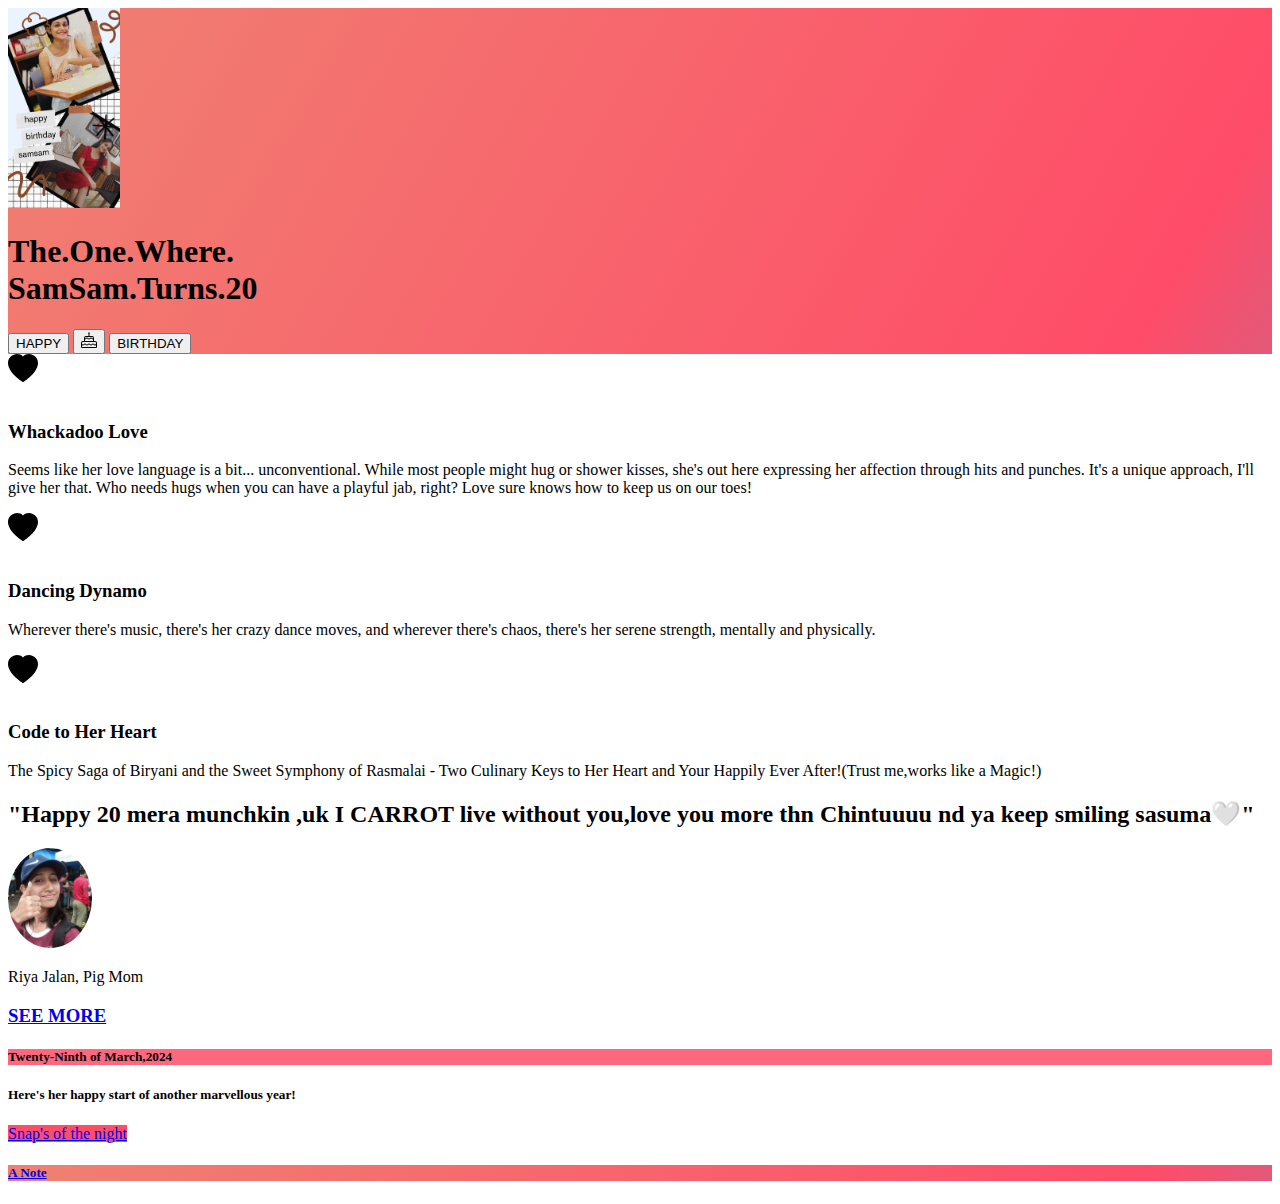
<file: index.html>
<!DOCTYPE html>
<html lang="en">

<head>
  <meta charset="UTF-8">
  <meta name="viewport" content="width=device-width, initial-scale=1.0">
  <title>TinDog</title>
  <link href="https://cdn.jsdelivr.net/npm/bootstrap@5.3.0-alpha3/dist/css/bootstrap.min.css" rel="stylesheet"
    integrity="sha384-KK94CHFLLe+nY2dmCWGMq91rCGa5gtU4mk92HdvYe+M/SXH301p5ILy+dN9+nJOZ" crossorigin="anonymous">
  <link rel="stylesheet" href="./style.css">
</head>

<body>


  <!-- Title -->
  <section id="title" class="gradient-background">

    <div class="container col-xxl-8 px-4 pt-5">
      <div class="row flex-lg-row-reverse align-items-center g-5 pt-3 pb-5">
        <div class="col-10 col-sm-8 col-lg-6">
          <img src="./assets/sam9.png" class="d-block mx-lg-auto img-fluid" alt="Bootstrap Themes" height="200"
            loading="lazy">
        </div>
        <div class="col-lg-6">
          <h1 class="display-5 fw-bold text-body-emphasis lh-1 mb-3">The.One.Where.<br>SamSam.Turns.20</h1>

          <div class="d-grid gap-2 d-md-flex justify-content-md-start">
            <button type="button" class="btn btn-light btn-lg px-4 me-md-2" > HAPPY</button>
            <button type="button" class="btn btn-outline-light btn-lg px-4"><img src="./assets/cake.svg"/> </button>
            <button type="button" class="btn btn-light btn-lg px-4 me-md-2" > BIRTHDAY</button>
          </div>
        </div>
      </div>
    </div>
  </section>




  <!-- Features -->
  <section id="features">
    <div class="container mt-5">
      <div class="row g-4 py-5 row-cols-1 row-cols-lg-3">
        <div class="col d-flex align-items-start">
          <div
            class="icon-square text-body-emphasis bg-body-secondary d-inline-flex align-items-center justify-content-center fs-4 flex-shrink-0 me-3">
            <svg xmlns="http://www.w3.org/2000/svg" width="30" height="30" fill="currentColor" class="bi bi-heart-fill" viewBox="0 0 16 16">
              <path fill-rule="evenodd" d="M8 1.314C12.438-3.248 23.534 4.735 8 15-7.534 4.736 3.562-3.248 8 1.314"/>
            </svg>
          </div>
          <div>
            <h3 class="fs-2">Whackadoo Love</h3>
            <p>Seems like her love language is a bit... unconventional.
               While most people might hug or shower kisses, 
               she's out here expressing her affection through hits and punches.
                It's a unique approach, I'll give her that. Who needs hugs when 
                you can have a playful jab, right? Love sure knows how to keep us on our toes!</p>

          </div>
        </div>
        <div class="col d-flex align-items-start">
          <div
            class="icon-square text-body-emphasis bg-body-secondary d-inline-flex align-items-center justify-content-center fs-4 flex-shrink-0 me-3">
            <svg xmlns="http://www.w3.org/2000/svg" width="30" height="30" fill="currentColor" class="bi bi-heart-fill" viewBox="0 0 16 16">
              <path fill-rule="evenodd" d="M8 1.314C12.438-3.248 23.534 4.735 8 15-7.534 4.736 3.562-3.248 8 1.314"/>
            </svg>
          </div>
          <div>
            <h3 class="fs-2">Dancing Dynamo</h3>
            <p>Wherever there's music, there's her crazy dance moves, and wherever there's chaos, there's her serene strength, mentally and physically. </p>

          </div>
        </div>
        <div class="col d-flex align-items-start">
          <div
            class="icon-square text-body-emphasis bg-body-secondary d-inline-flex align-items-center justify-content-center fs-4 flex-shrink-0 me-3">
            <svg xmlns="http://www.w3.org/2000/svg" width="30" height="30" fill="currentColor" class="bi bi-heart-fill" viewBox="0 0 16 16">
              <path fill-rule="evenodd" d="M8 1.314C12.438-3.248 23.534 4.735 8 15-7.534 4.736 3.562-3.248 8 1.314"/>
            </svg>
          </div>
          <div>
            <h3 class="fs-2">Code to Her Heart</h3>
            <p> The Spicy Saga of Biryani and the Sweet Symphony of Rasmalai
               - Two Culinary Keys to Her Heart and Your Happily Ever After!(Trust me,works like a Magic!)</p>

          </div>
        </div>
      </div>
    </div>
  </section>
  <!-- Testimonial -->
  <section id="testimonial">
    <div class="my-5">
      <div class="p-5 text-center bg-body-tertiary">
        <div class="container py-5">
          <h2 class="text-body-emphasis">"Happy 20 mera munchkin ,uk I CARROT live without you,love you more thn Chintuuuu nd ya keep smiling sasuma🤍"</h2>
          <img class="profile-img mt-5" src="./assets/riya.jpg" alt="dog image">
          <p class="col-lg-8 mx-auto lead mt-2">
            Riya Jalan, Pig Mom
          </p>
        </div>

        <div class="container ">
          <div class="row">
            <div class="col-lg-12 col-sm-3 ">
              <a href="./testemonial.html"><h3>SEE MORE</h3></a>
             
            </div>
            
            </div>
          </div>
        </div>
      </div>
    </div>
  </section>
  <!-- Pricing -->
 
    
  </div>
  <div class="container col-6">
  <div class="card">
    <h5 class="card-header">Twenty-Ninth of March,2024</h5>
    <div class="card-body">
      <h5 class="card-title">Here's her happy start of another marvellous year!</h5>
      <p class="card-text"></p>
      <a href="./album2.html" class="btn btn-primary">Snap's of the night</a>
    </div>
  </div>
</div>


  
  <!-- Footer -->
  <section id="contact" class="gradient-background">
    <div class="container ">
      <footer class="row row-cols-1 row-cols-sm-2 row-cols-md-5 py-5 mt-5 border-top">
        <div class="col mb-3">

          <p class="text-body-secondary"><a href="./aboutme.html"><h5>A Note</h5></a></p>
        </div>

        <div class="col mb-3">

        </div>

        

        

        
      </footer>
    </div>
  </section>
</body>

</html>
</file>
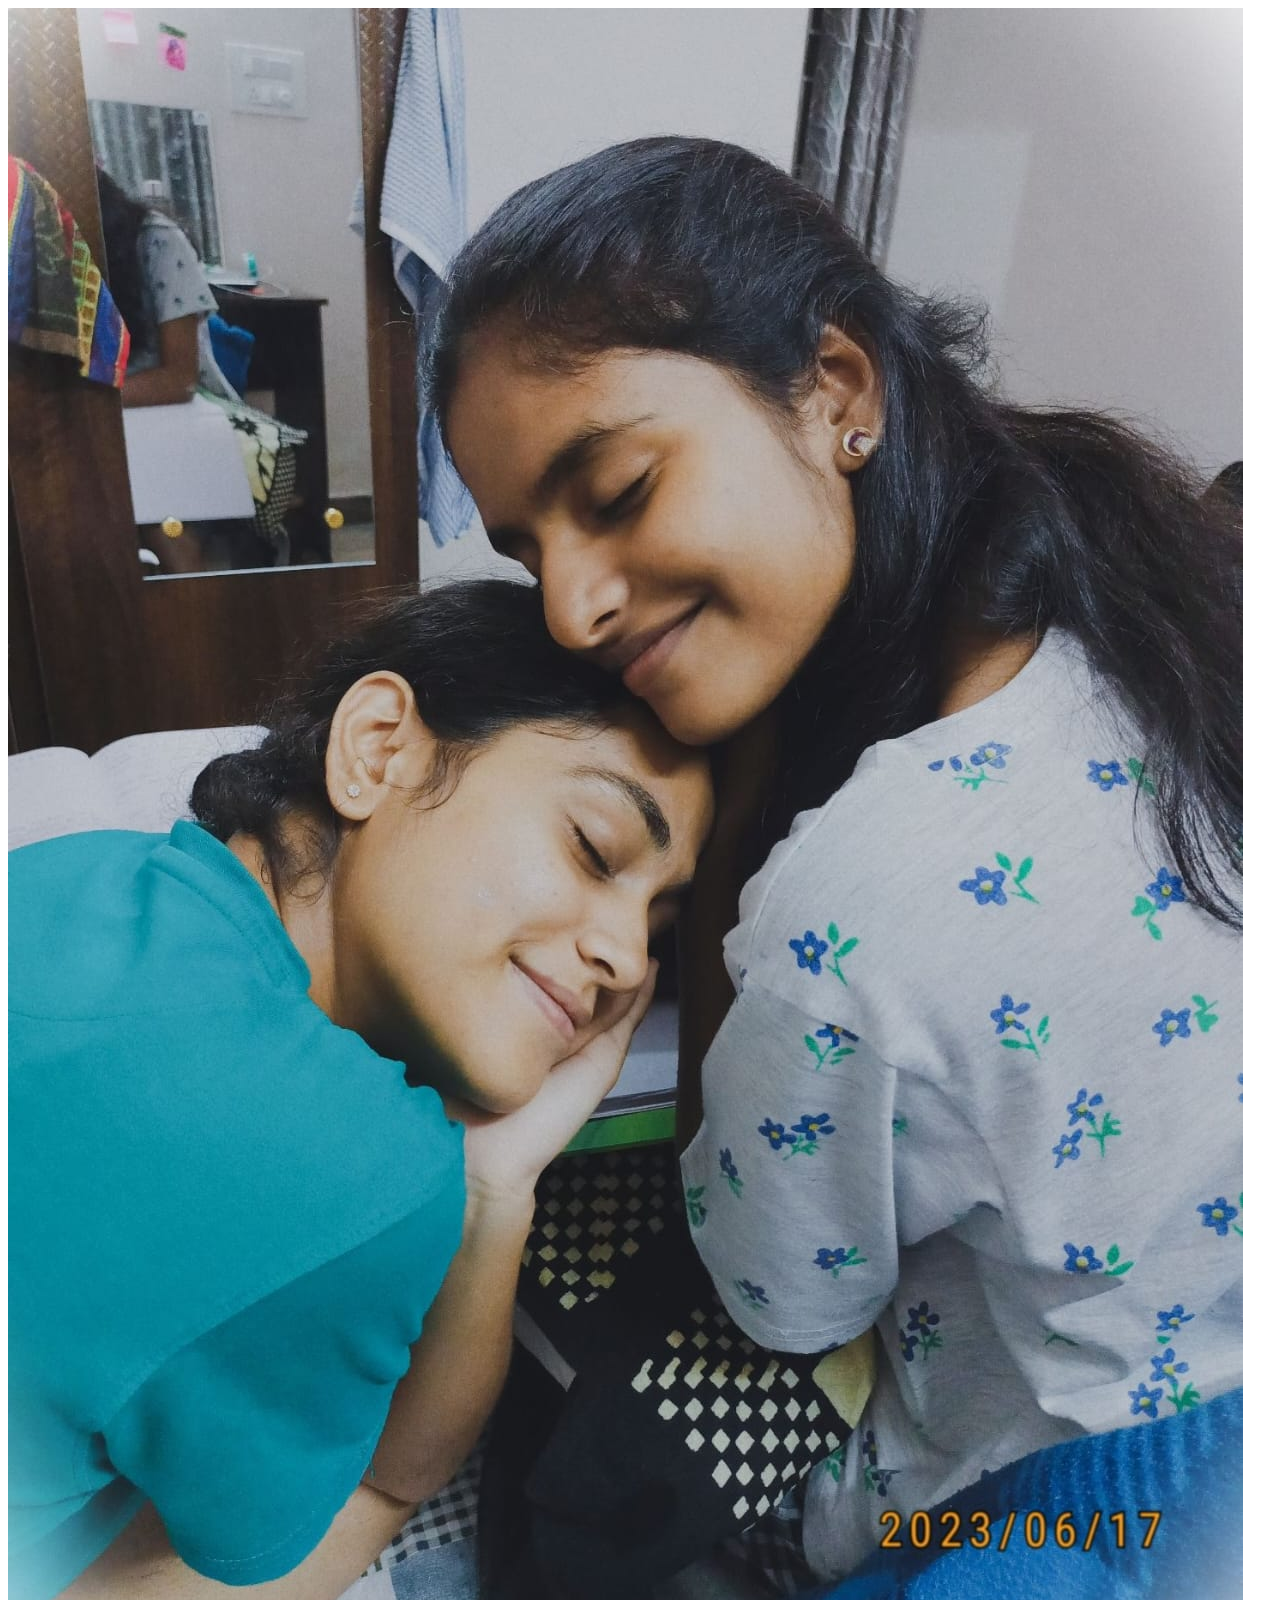
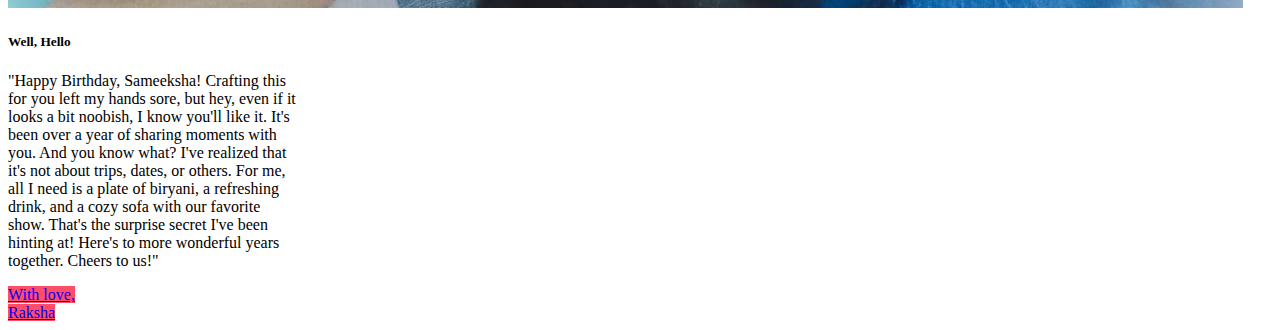
<file: aboutme.html>
<!DOCTYPE html>
<html lang="en">
<head>
    <meta charset="UTF-8">
    <meta name="viewport" content="width=device-width, initial-scale=1.0">
    <title>Document</title>
    <link href="https://cdn.jsdelivr.net/npm/bootstrap@5.3.0-alpha3/dist/css/bootstrap.min.css" rel="stylesheet"
    integrity="sha384-KK94CHFLLe+nY2dmCWGMq91rCGa5gtU4mk92HdvYe+M/SXH301p5ILy+dN9+nJOZ" crossorigin="anonymous">
  <link rel="stylesheet" href="./style.css">
</head>
<body>
    <div class="container col-3">
    <div class="card" style="width: 18rem;">
        <img src="./assets/rasam.jpg" class="card-img-top" alt="...">
        <div class="card-body">
          <h5 class="card-title">Well, Hello</h5>
          <p class="card-text">"Happy Birthday, Sameeksha!
             Crafting this for you left my hands sore, but hey, even if it looks a bit noobish,
              I know  you'll like it. It's been over a year of sharing moments with you.
               And you know what? I've realized that it's not about  trips, dates, or others.
                For me, all I need is a plate of biryani, a refreshing drink, and a cozy sofa
                 with our favorite show. That's the surprise secret I've been hinting at!
                  Here's to more wonderful years together. Cheers to us!"</p>
          <a href="#" class="btn btn-primary align-items-center"> With love,<br> Raksha</a>
        </div>
      </div>
    </div>
    
</body>
</html>
</file>
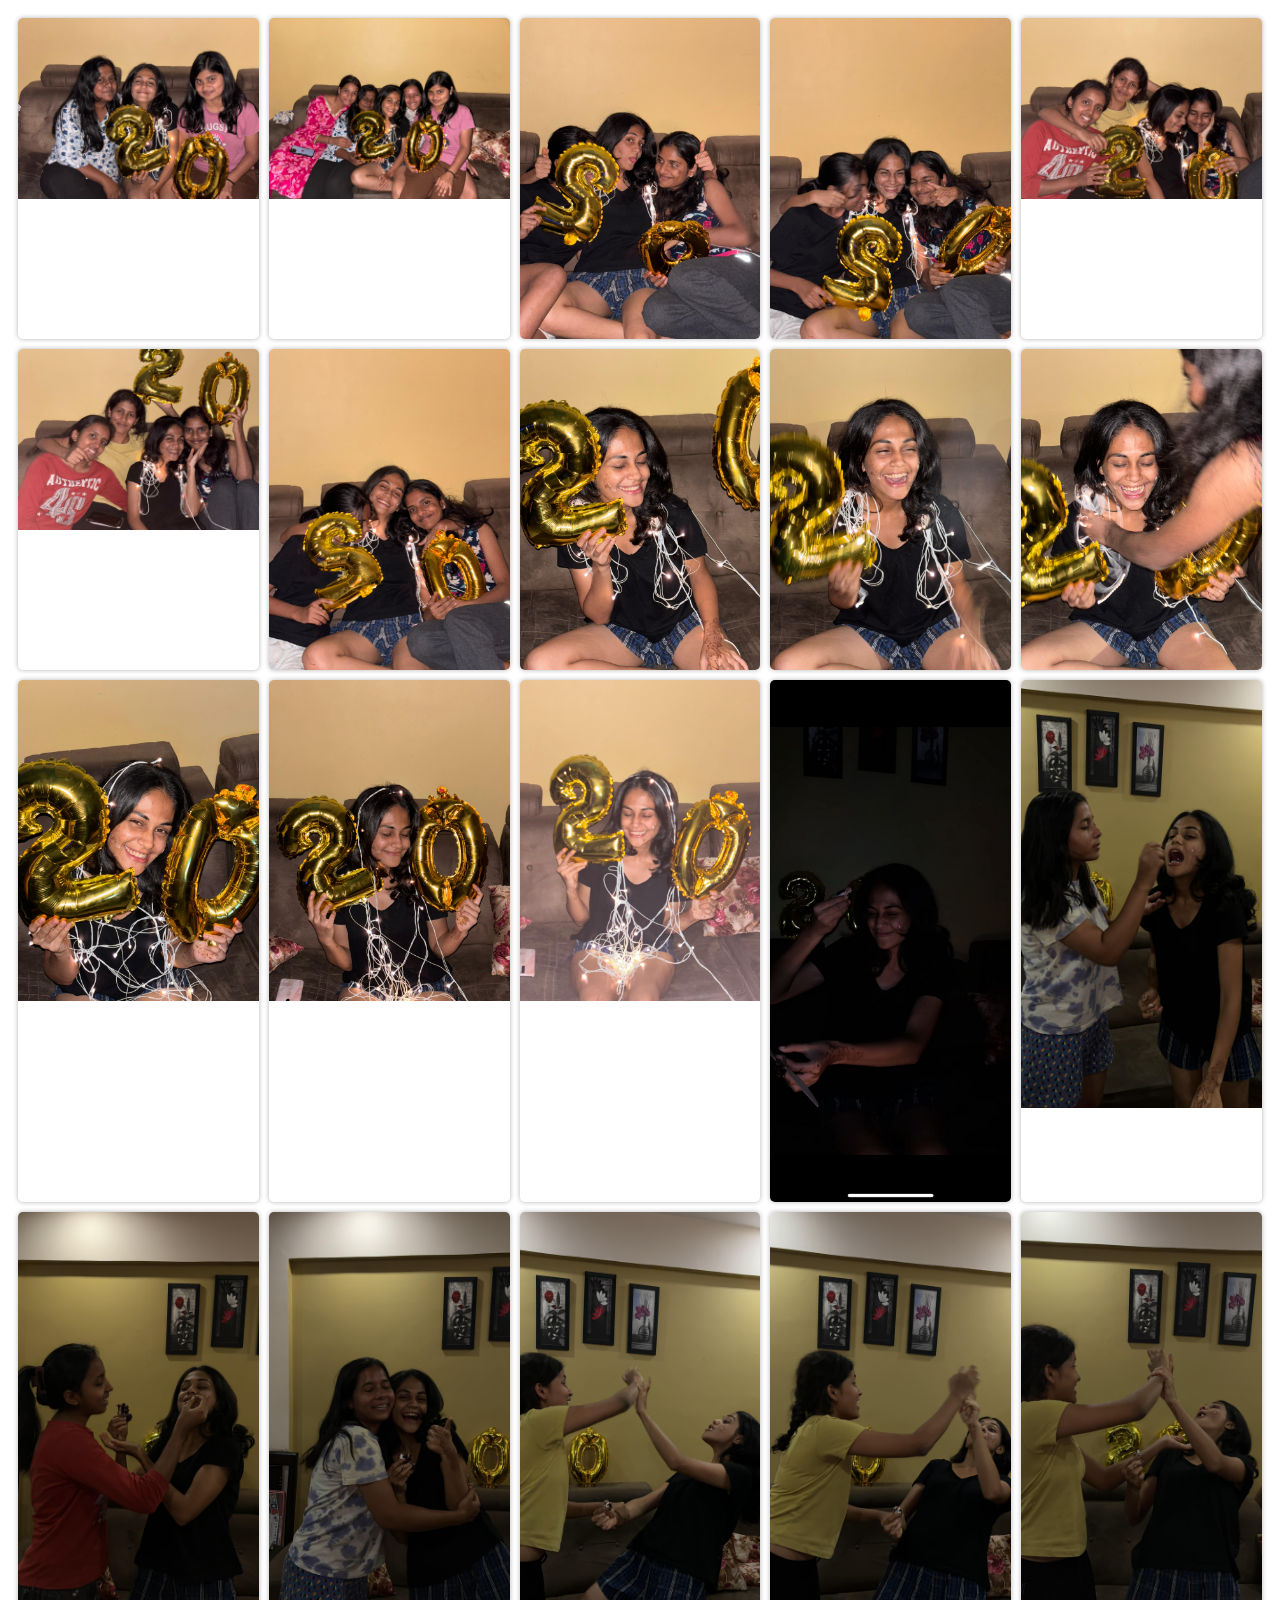
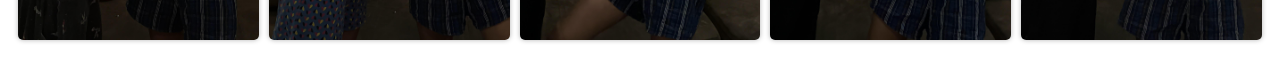
<file: album2.html>
<!DOCTYPE html>
<html lang="en">
<head>
<meta charset="UTF-8">
<meta name="viewport" content="width=device-width, initial-scale=1.0">
<title>Photo Gallery</title>
<style>
  /* Style the gallery container */
  .gallery {
    display: grid;
    grid-template-columns: repeat(auto-fill, minmax(200px, 1fr)); /* Adjust the minimum and maximum width of each grid item */
    gap: 10px; /* Gap between grid items */
    padding: 10px;
  }

  /* Style the gallery items */
  .gallery-item {
    width: 100%;
    max-width: 100%;
    height: auto;
    border-radius: 5px;
    overflow: hidden;
    box-shadow: 0 0 5px rgba(0, 0, 0, 0.3); /* Add shadow effect */
  }

  /* Style the images */
  .gallery-item img {
    width: 100%;
    height: auto;
    display: block;
  }
</style>
</head>
<body>
  <div class="gallery">
    <!-- Gallery items -->
    <div class="gallery-item">
      <img src="./assets/album1.jpg" alt="Image 1">
    </div>
    <div class="gallery-item">
      <img src="./assets/album2.jpg" alt="Image 2">
    </div>
    <div class="gallery-item">
      <img src="./assets/album3.jpg" alt="Image 3">
    </div>
    <div class="gallery-item">
        <img src="./assets/album4.jpg" alt="Image 1">
    </div>
    <div class="gallery-item">
        <img src="./assets/album5.jpg" alt="Image 2">
    </div>
    <div class="gallery-item">
        <img src="./assets/album6.jpg" alt="Image 3">
    </div>
    <div class="gallery-item">
        <img src="./assets/album8.jpg" alt="Image 1">
    </div>
    <div class="gallery-item">
        <img src="./assets/album9.jpg" alt="Image 2">
    </div>
    <div class="gallery-item">
        <img src="./assets/album10.jpg" alt="Image 3">
    </div>
    <div class="gallery-item">
        <img src="./assets/album11.jpg" alt="Image 1">
    </div>
    <div class="gallery-item">
        <img src="./assets/album12.jpg" alt="Image 2">
    </div>
    <div class="gallery-item">
        <img src="./assets/album13.jpg" alt="Image 3">
    </div>
    <div class="gallery-item">
        <img src="./assets/album14.jpg" alt="Image 1">
    </div>
    <div class="gallery-item">
        <img src="./assets/album15.jpg" alt="Image 2">
    </div>
    <div class="gallery-item">
        <img src="./assets/album16.jpg" alt="Image 3">
    </div>
    <div class="gallery-item">
        <img src="./assets/album18.jpg" alt="Image 1">
    </div>
    <div class="gallery-item">
        <img src="./assets/album17.jpg" alt="Image 1">
    </div>
    <div class="gallery-item">
        <img src="./assets/album19.jpg" alt="Image 2">
    </div>
    <div class="gallery-item">
        <img src="./assets/album20.jpg" alt="Image 3">
    </div>
    <div class="gallery-item">
        <img src="./assets/album21.jpg" alt="Image 1">
    </div>
   
    <!-- Add more gallery items as needed -->
  </div>
</body>
</html>
</file>
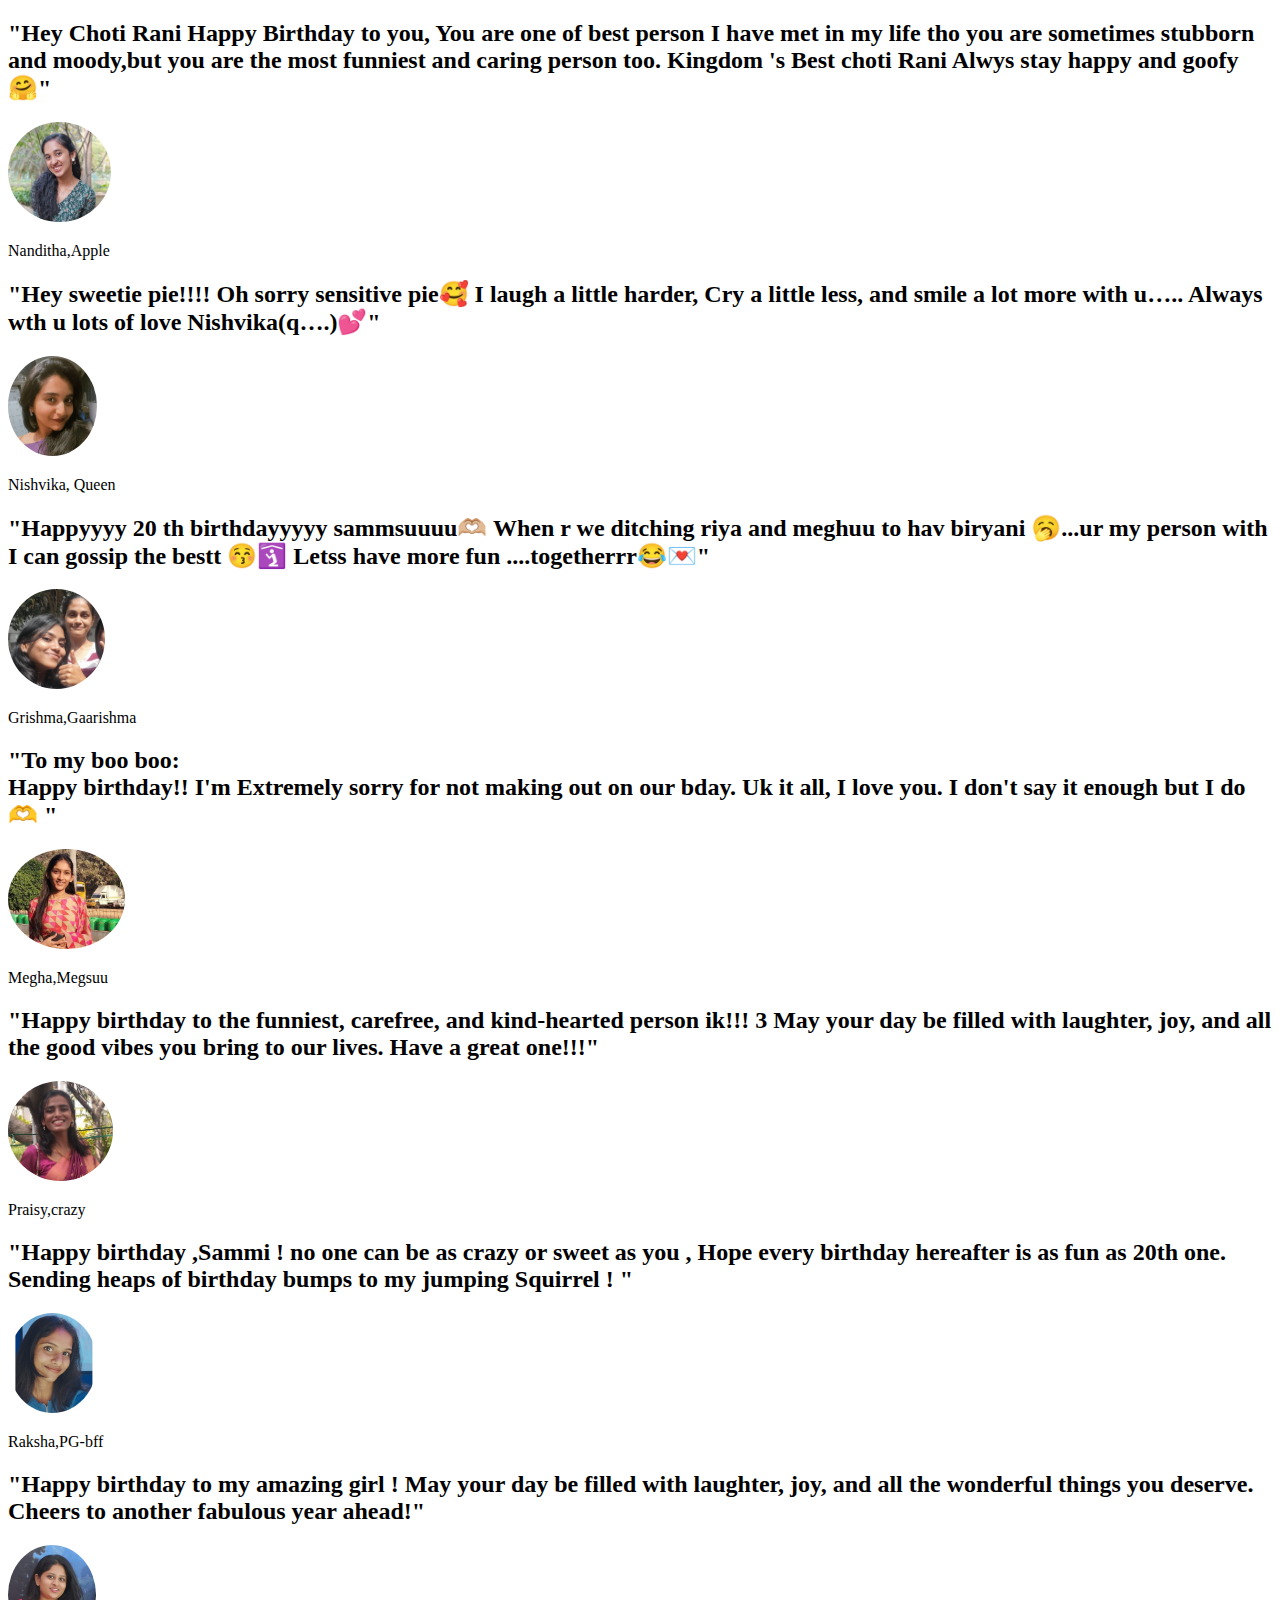
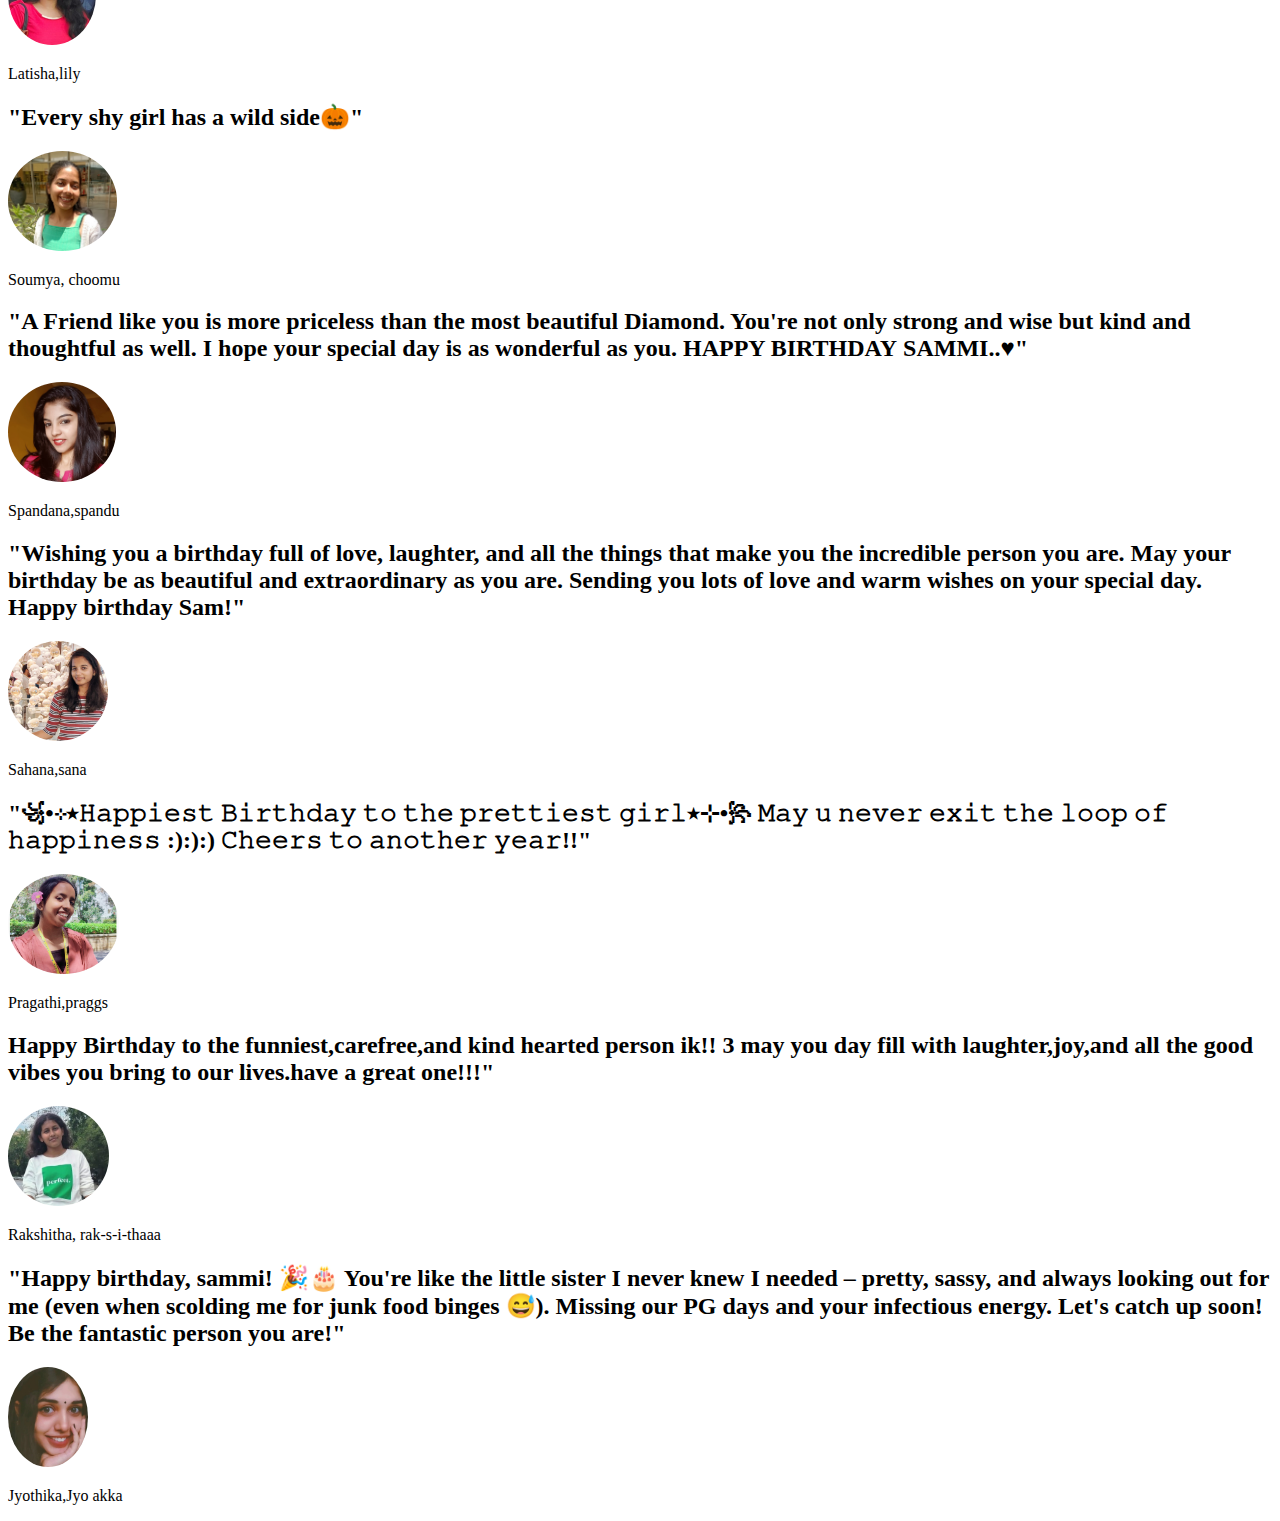
<file: testemonial.html>
<!DOCTYPE html>
<html lang="en">

<head>
  <meta charset="UTF-8">
  <meta name="viewport" content="width=device-width, initial-scale=1.0">
  <title>TinDog</title>
  <link href="https://cdn.jsdelivr.net/npm/bootstrap@5.3.0-alpha3/dist/css/bootstrap.min.css" rel="stylesheet"
    integrity="sha384-KK94CHFLLe+nY2dmCWGMq91rCGa5gtU4mk92HdvYe+M/SXH301p5ILy+dN9+nJOZ" crossorigin="anonymous">
  <link rel="stylesheet" href="./style.css">
</head>

<body>
  <section id="testimonial">
    <div class="my-5">
      <div class="p-5 text-center bg-body-tertiary">
        <div class="container py-5">
          <h2 class="text-body-emphasis">"Hey Choti Rani
            Happy Birthday to you,  You are one of best person I have met in my life tho you are sometimes stubborn and moody,but you are the most funniest and caring person too.
             Kingdom 's Best  choti Rani Alwys stay happy and goofy  🤗"</h2>
          <img class="profile-img mt-5" src="./assets/nanditha.jpg" alt="dog image">
          <p class="col-lg-8 mx-auto lead mt-2">
            Nanditha,Apple
          </p>
        </div>

        <div class="container">
          <div class="row">
            <div class="col-lg-3 col-sm-12">
              
             
            </div>
            
            </div>
          </div>
        </div>
      </div>
    </div>
  </section>


  <section id="testimonial">
    <div class="my-5">
      <div class="p-5 text-center bg-body-tertiary">
        <div class="container py-5">
          <h2 class="text-body-emphasis">"Hey sweetie pie!!!! Oh sorry sensitive pie🥰
            I laugh a little harder,
            Cry a little less, and smile a lot more with u…..
            Always wth u lots of love 
            Nishvika(q….)💕"</h2>
          <img class="profile-img mt-5" src="./assets/nishvika.jpg" alt="dog image">
          <p class="col-lg-8 mx-auto lead mt-2">
            Nishvika, Queen
          </p>
        </div>

        <div class="container">
          <div class="row">
            <div class="col-lg-3 col-sm-12">
              
             
            </div>
            
            </div>
          </div>
        </div>
      </div>
    </div>
  </section>



  <section id="testimonial">
    <div class="my-5">
      <div class="p-5 text-center bg-body-tertiary">
        <div class="container py-5">
          <h2 class="text-body-emphasis">"Happyyyy 20 th birthdayyyyy sammsuuuu🫶🏼
            When r we ditching riya and meghuu to hav biryani 🥱...ur my person with I can  gossip the bestt 😚🛐
            Letss have more fun ....togetherrr😂💌"</h2>
          <img class="profile-img mt-5" src="./assets/grish.jpg" alt="dog image">
          <p class="col-lg-8 mx-auto lead mt-2">
            Grishma,Gaarishma
          </p>
        </div>

        <div class="container">
          <div class="row">
            <div class="col-lg-3 col-sm-12">
              
             
            </div>
            
            </div>
          </div>
        </div>
      </div>
    </div>
  </section>



  <section id="testimonial">
    <div class="my-5">
      <div class="p-5 text-center bg-body-tertiary">
        <div class="container py-5">
          <h2 class="text-body-emphasis">"To my boo boo:<br>Happy birthday!!
            I'm Extremely sorry for not making out on our bday.
            Uk it all, I love you. 
            I don't say it enough but I do🫶
            "</h2>
          <img class="profile-img mt-5" src="./assets/meghuu.jpg" alt="dog image">
          <p class="col-lg-8 mx-auto lead mt-2">
            Megha,Megsuu
          </p>
        </div>

        <div class="container">
          <div class="row">
            <div class="col-lg-3 col-sm-12">
              
             
            </div>
            
            </div>
          </div>
        </div>
      </div>
    </div>
  </section>




  <section id="testimonial">
    <div class="my-5">
      <div class="p-5 text-center bg-body-tertiary">
        <div class="container py-5">
          <h2 class="text-body-emphasis">"Happy birthday to the funniest, carefree, and kind-hearted person ik!!! 3 May your day be filled with laughter, joy, and all the good vibes you bring to our lives. Have a great one!!!"</h2>
          <img class="profile-img mt-5" src="./assets/praisy.jpg" alt="dog image">
          <p class="col-lg-8 mx-auto lead mt-2">
            Praisy,crazy
          </p>
        </div>

        <div class="container">
          <div class="row">
            <div class="col-lg-3 col-sm-12">
              
             
            </div>
            
            </div>
          </div>
        </div>
      </div>
    </div>
  </section>

  <section id="testimonial">
    <div class="my-5">
      <div class="p-5 text-center bg-body-tertiary">
        <div class="container py-5">
          <h2 class="text-body-emphasis">"Happy birthday ,Sammi ! no one can be as crazy or sweet as you ,
            Hope every birthday hereafter is as  fun as 20th one.
             Sending heaps of birthday bumps to my jumping Squirrel !
            "</h2>
          <img class="profile-img mt-5" src="./assets/raksha.jpg" alt="dog image">
          <p class="col-lg-8 mx-auto lead mt-2">
            Raksha,PG-bff
          </p>
        </div>

        <div class="container">
          <div class="row">
            <div class="col-lg-3 col-sm-12">
              
             
            </div>
            
            </div>
          </div>
        </div>
      </div>
    </div>
  </section>
  <section id="testimonial">
    <div class="my-5">
      <div class="p-5 text-center bg-body-tertiary">
        <div class="container py-5">
          <h2 class="text-body-emphasis">"Happy birthday to my amazing girl ! May your day be filled with laughter, joy, and all the wonderful things you deserve. Cheers to another fabulous year ahead!"</h2>
          <img class="profile-img mt-5" src="./assets/lily.jpg" alt="dog image">
          <p class="col-lg-8 mx-auto lead mt-2">
            
            Latisha,lily
          </p>
        </div>

        <div class="container">
          <div class="row">
            <div class="col-lg-3 col-sm-12">
              
             
            </div>
            
            </div>
          </div>
        </div>
      </div>
    </div>
  </section>
  <section id="testimonial">
    <div class="my-5">
      <div class="p-5 text-center bg-body-tertiary">
        <div class="container py-5">
          <h2 class="text-body-emphasis">"Every shy girl has a wild side🎃"</h2>
          <img class="profile-img mt-5" src="./assets/soumya.jpg" alt="dog image">
          <p class="col-lg-8 mx-auto lead mt-2">
            Soumya, choomu
          </p>
        </div>

        <div class="container">
          <div class="row">
            <div class="col-lg-3 col-sm-12">
              
             
            </div>
            
            </div>
          </div>
        </div>
      </div>
    </div>
  </section>

  <section id="testimonial">
    <div class="my-5">
      <div class="p-5 text-center bg-body-tertiary">
        <div class="container py-5">
          <h2 class="text-body-emphasis">"A Friend like you is more priceless than the most beautiful Diamond. You're not only strong and wise but kind and thoughtful as well. I hope your special day is as wonderful as you. HAPPY BIRTHDAY SAMMI..♥"</h2>
          <img class="profile-img mt-5" src="./assets/spandu.jpg" alt="dog image">
          <p class="col-lg-8 mx-auto lead mt-2">
            Spandana,spandu
          </p>
        </div>

        <div class="container">
          <div class="row">
            <div class="col-lg-3 col-sm-12">
              
             
            </div>
            
            </div>
          </div>
        </div>
      </div>
    </div>
  </section>

  <section id="testimonial">
    <div class="my-5">
      <div class="p-5 text-center bg-body-tertiary">
        <div class="container py-5">
          <h2 class="text-body-emphasis">"Wishing you a birthday full of love, laughter, and all the things that make you the incredible person you are. May your birthday be as beautiful and extraordinary as you are. Sending you lots of love and warm wishes on your special day. Happy birthday Sam!"</h2>
          <img class="profile-img mt-5" src="./assets/sahana.jpg" alt="dog image">
          <p class="col-lg-8 mx-auto lead mt-2">
            Sahana,sana
          </p>
        </div>

        <div class="container">
          <div class="row">
            <div class="col-lg-3 col-sm-12">
              
             
            </div>


            
            </div>
          </div>
        </div>
      </div>
    </div>
  </section>

  

  <section id="testimonial">
    <div class="my-5">
      <div class="p-5 text-center bg-body-tertiary">
        <div class="container py-5">
          <h2 class="text-body-emphasis">"꧁•⊹٭𝙷𝚊𝚙𝚙𝚒𝚎𝚜𝚝 𝙱𝚒𝚛𝚝𝚑𝚍𝚊𝚢 𝚝𝚘 𝚝𝚑𝚎           𝚙𝚛𝚎𝚝𝚝𝚒𝚎𝚜𝚝 𝚐𝚒𝚛𝚕٭⊹•꧂
            𝙼𝚊𝚢 𝚞 𝚗𝚎𝚟𝚎𝚛 𝚎𝚡𝚒𝚝 𝚝𝚑𝚎 𝚕𝚘𝚘𝚙 𝚘𝚏 𝚑𝚊𝚙𝚙𝚒𝚗𝚎𝚜𝚜 :):):)
            
            𝙲𝚑𝚎𝚎𝚛𝚜 𝚝𝚘 𝚊𝚗𝚘𝚝𝚑𝚎𝚛 𝚢𝚎𝚊𝚛!!"</h2>
          <img class="profile-img mt-5" src="./assets/praggs.jpg" alt="dog image">
          <p class="col-lg-8 mx-auto lead mt-2">
            Pragathi,praggs
          </p>
        </div>

        <div class="container">
          <div class="row">
            <div class="col-lg-3 col-sm-12">
              
             
            </div>
            
            </div>
          </div>
        </div>
      </div>
    </div>
  </section>

  <section id="testimonial">
    <div class="my-5">
      <div class="p-5 text-center bg-body-tertiary">
        <div class="container py-5">
          <h2 class="text-body-emphasis">Happy Birthday to the funniest,carefree,and kind hearted person ik!! 3 may you day fill with laughter,joy,and all the good vibes you bring to our lives.have a great one!!!"</h2>
          <img class="profile-img mt-5" src="./assets/rakshitha.jpg" alt="dog image">
          <p class="col-lg-8 mx-auto lead mt-2">
            Rakshitha, rak-s-i-thaaa
          </p>
        </div>

        <div class="container">
          <div class="row">
            <div class="col-lg-3 col-sm-12">
              
             
            </div>
            
            </div>
          </div>
        </div>
      </div>
    </div>
  </section>

  <section id="testimonial">
    <div class="my-5">
      <div class="p-5 text-center bg-body-tertiary">
        <div class="container py-5">
          <h2 class="text-body-emphasis">"Happy birthday, sammi! 🎉🎂 You're like the little sister I never knew I needed – pretty, sassy, and always looking out for me (even when scolding me for junk food binges 😅). Missing our PG days and your infectious energy. Let's catch up soon! Be the fantastic person you are!"</h2>
          <img class="profile-img mt-5" src="./assets/jyo.jpg" alt="dog image">
          <p class="col-lg-8 mx-auto lead mt-2">
            Jyothika,Jyo akka
          </p>
        </div>

        <div class="container">
          <div class="row">
            <div class="col-lg-3 col-sm-12">
              
             
            </div>
            
            </div>
          </div>
        </div>
      </div>
    </div>
  </section>
 
</body>
</html>
</file>
<file: style.css>
.gradient-background {
  background: linear-gradient(300deg, #00bfff, #ff4c68, #ef8172);
  background-size: 180% 180%;
  animation: gradient-animation 18s ease infinite;
}

@keyframes gradient-animation {
  0% {
    background-position: 0% 50%;
  }
  50% {
    background-position: 100% 50%;
  }
  100% {
    background-position: 0% 50%;
  }
}

.icon-square {
  width: 3rem;
  height: 3rem;
  border-radius: 0.75rem;
}

.profile-img {
  border-radius: 50%;
  height: 100px;
  
}

.bd-placeholder-img {
  font-size: 1.125rem;
  text-anchor: middle;
  -webkit-user-select: none;
  -moz-user-select: none;
  user-select: none;
}

@media (min-width: 768px) {
  .bd-placeholder-img-lg {
    font-size: 3.5rem;
  }
}
.btn-primary{
  background-color: #ff4c68 ;
  border-color: #ff677e;
  
}

.card-header{
  background-color:#ff677e;
}
</file>
